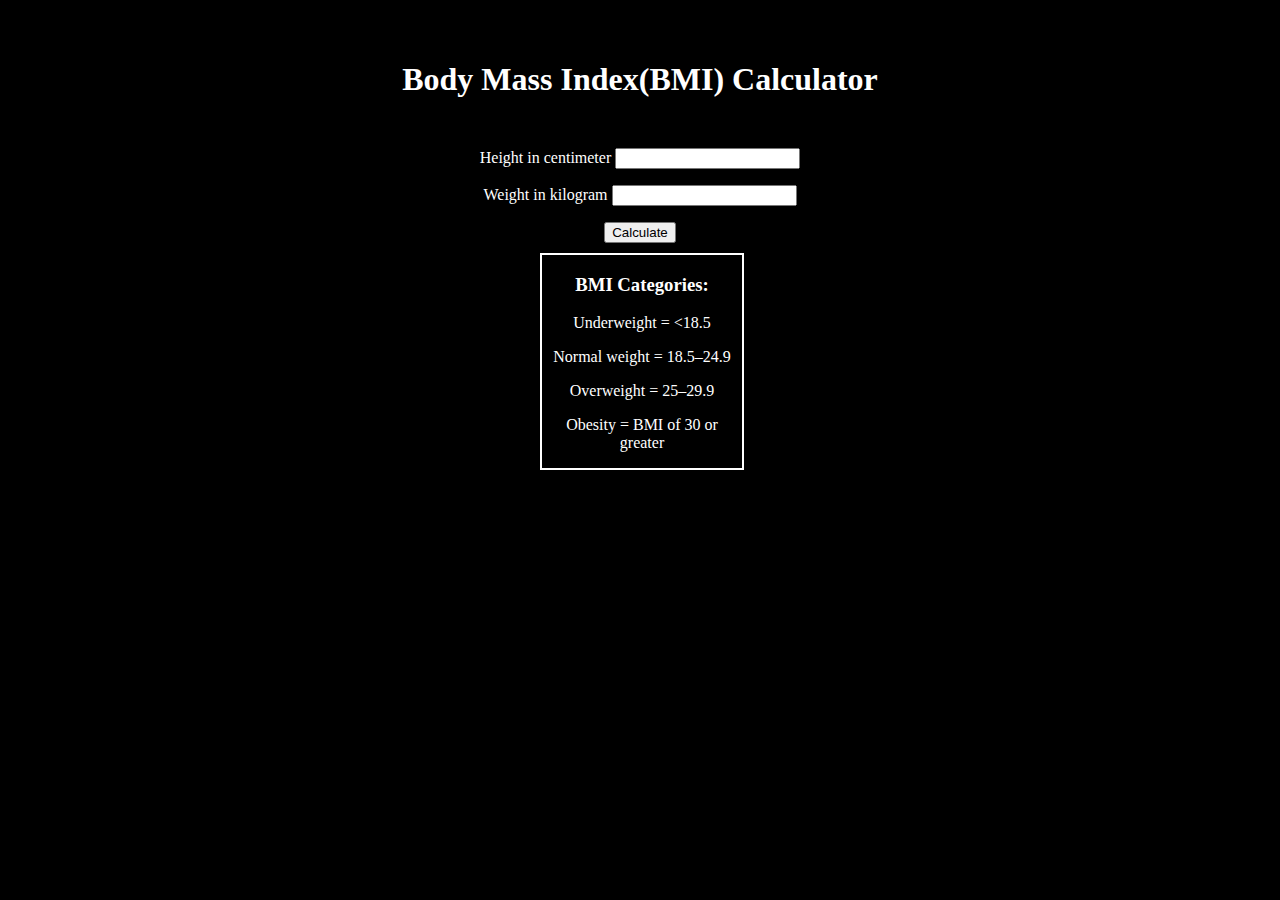
<file: BMI Index/index.html>
<!DOCTYPE html>
<html lang="en">
<head>
    <meta charset="UTF-8">
    <meta name="viewport" content="width=device-width, initial-scale=1.0">
    <title>BMI Calculator</title>
    <link rel="stylesheet" href="style.css">
</head>
<body style="background-color: black; color: white;">
    <form>
        <h1>Body Mass Index(BMI) Calculator</h1><br>
        <p><label>Height in centimeter </label><input type="text" id="height"></p>
        <p><label>Weight in kilogram </label><input type="text" id="weight"></p>
        <div class="result"></div>
        <button id="submit">Calculate</button>
        <div class="container">
        <h3>BMI Categories:</h3>
            <p>Underweight = <18.5</p>
            <p>Normal weight = 18.5–24.9</p>
            <p>Overweight = 25–29.9</p>
            <p>Obesity = BMI of 30 or greater</p>
        </div>
    </form>
    
</body>
<script src="function.js"></script>
</html>
</file>
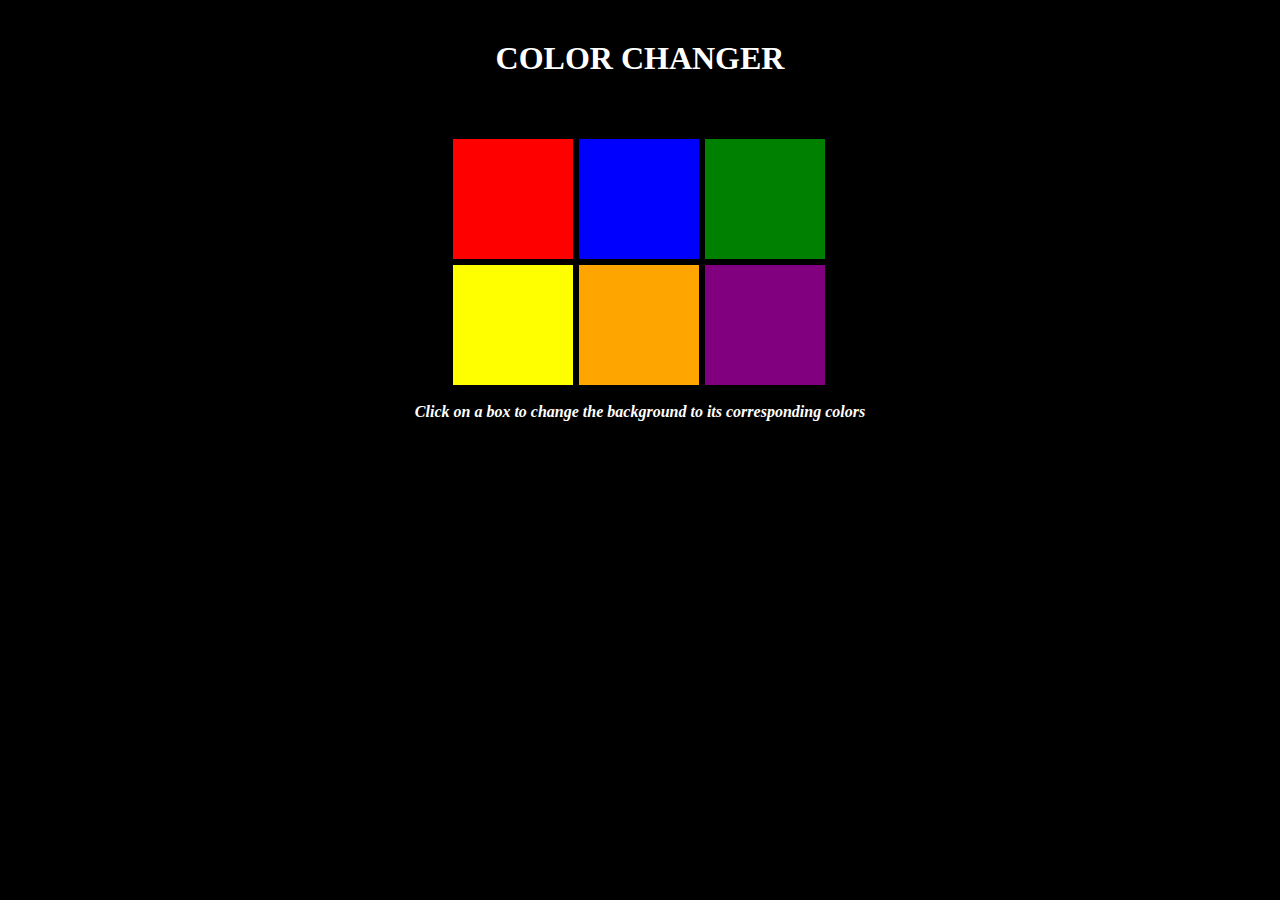
<file: colorChanger/index.html>
<!DOCTYPE html>
<html lang="en">
<head>
    <meta charset="UTF-8">
    <meta name="viewport" content="width=device-width, initial-scale=1.0">
    <title>Color Changer</title>
    <link rel="stylesheet" href="style.css">
</head>
<body style="background-color: black;">
    <h1>COLOR CHANGER</h1> 
    <div class="container">
        <div class="subContainer" id="red"></div>
        <div class="subContainer" id="blue"></div>
        <div class="subContainer" id="green"></div> 
    </div>
    <div class="secondContainer">
        <div class="subContainer" id="yellow"></div>
        <div class="subContainer" id="orange"></div>
        <div class="subContainer" id="purple"></div>
    </div>
    <!-- <div class="message"></div> -->
    <p>Click on a box to change the background to its corresponding colors</p>
</body>
<script src="function.js"></script>


    

</html>
</file>
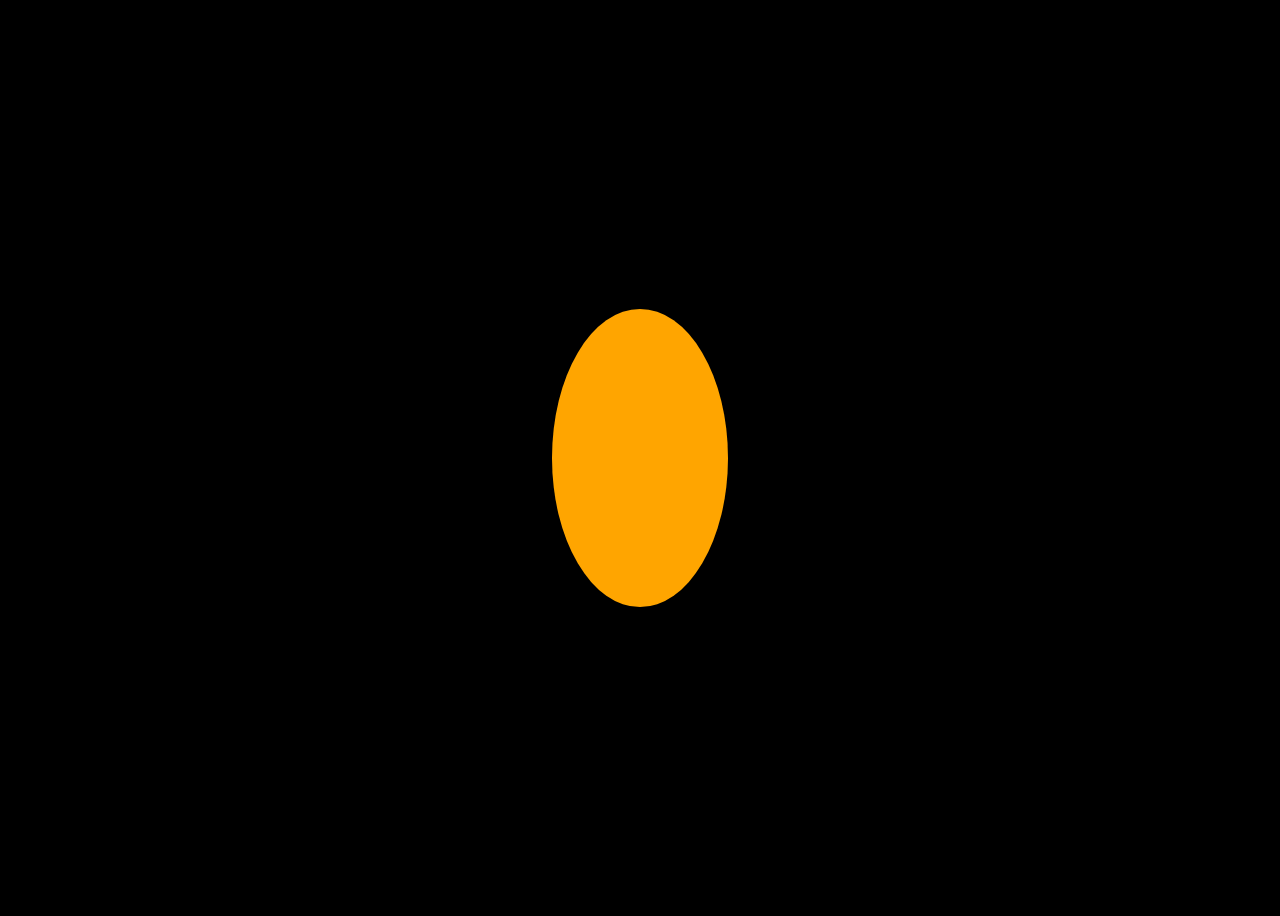
<file: Digital Clock/index.html>
<!DOCTYPE html>
<html lang="en">
<head>
    <meta charset="UTF-8">
    <meta name="viewport" content="width=device-width, initial-scale=1.0">
    <title>Digital Clock</title>
    <style>
        body{
            background-color: black;
        }
        .container{
            display: flex;
            height:100vh;
            align-items: center;
            justify-content: center;
            flex-direction: column;

        }
        .clock
        {
            font-size: 40px;
            color:white;
            background-color: orange;
            /* width:20px; */
            padding:149px 88px;
            /* margin:200px */
            border-radius: 50%;
            /* border:1px solid ghostwhite; */

        }
    </style>
</head>
<body>
    <div class="container">
        <!-- <div class="text"></div> -->
        <div class="clock"></div>
    </div>
</body>
<script src="digitalclock.js">

</script>
</html>
</file>
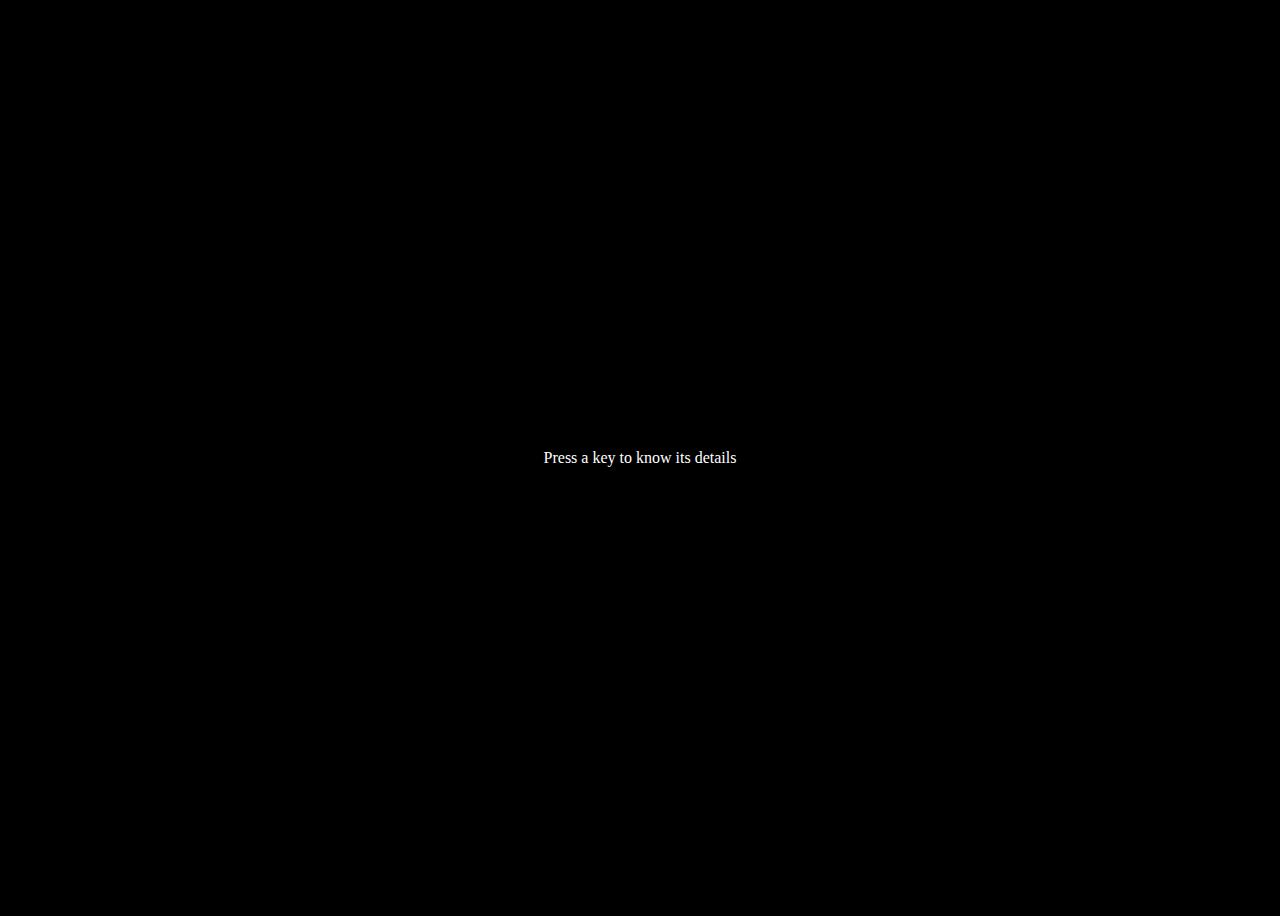
<file: Key Check/index.html>
<!DOCTYPE html>
<html lang="en">

<head>
    <meta charset="UTF-8">
    <meta name="viewport" content="width=device-width, initial-scale=1.0">
    <title>Keyboard Key Check</title>
    <style>
        body{
            background-color: black;
            color: white;
        }
        table{
            border:2px solid white;
            
        }
        th, td {
            border:2px solid white ;
  padding: 10px;
  text-align: left;
}
#insert{
    display: flex;
    align-items: center;
    justify-content: center;
    height:100vh;
}
    </style>
</head>

<body>
    <div class="project"> 
    <div id="insert">
        <div class="text">Press a key to know its details</div>
    </div>
</div>
</body>
<script>
    const insert = document.getElementById('insert');
    window.addEventListener('keydown', (e) => {
        insert.innerHTML =
            `<div class=table>
<table>
  <tr>
    <th>Key</th>
    <th>KeyCode</th>
    <th>Code</th>
  </tr>
  <tr>
    <td>${e.key===" "?'space':e.key}</td>
    <td>${e.keycode}</td>
    <td>${e.code}</td>
  </tr>
</table>
</div>`


    })
</script>

</html>
</file>
<file: BMI Index/style.css>
form{
    text-align: center;
}
h1{
    margin-bottom: 16px;
    margin-top: 61px;
}
.submit{
    margin-bottom:10px;
}
.container{
    border: 2px solid white;
    margin-top: 10px;
    width: 200px;
    margin-left: 532px;
}
</file>
<file: colorChanger/style.css>
.container{

    display: flex;
    justify-content: center;
    margin-top: 60px;
    /* align-items: center; */
}
#red{
    width:120px;
    height:120px;
    margin-right: 2px;
     border:2px solid black; 
    background-color: red;
}
#blue{
    width:120px;
    height:120px;
     border:2px solid black; 
    background-color: blue;
    margin-right: 2px;
}
#green{
    width:120px;
    height:120px;
     border:2px solid black; 
    background-color: green;
    margin-right: 2px;

}
.secondContainer{

    display: flex;
    justify-content: center;
    margin-top: 2px;
    /* align-items: center; */
}

#yellow{
    width:120px;
    height:120px;
     border:2px solid black; 
    background-color: yellow;
    margin-right: 2px;

}
#orange{
    width:120px;
    height:120px;
     border:2px solid black; 
    background-color: orange;
    margin-right: 2px;

}
#purple{
    width:120px;
    height:120px;
     border:2px solid black; 
    background-color: purple;
    margin-right: 2px;

}
p{
    color:white;
    font-style: italic;
    text-align: center;
    font-weight: bold;
}
h1{
    color:white;
    text-align: center;
    margin-top: 40px;
}
</file>
